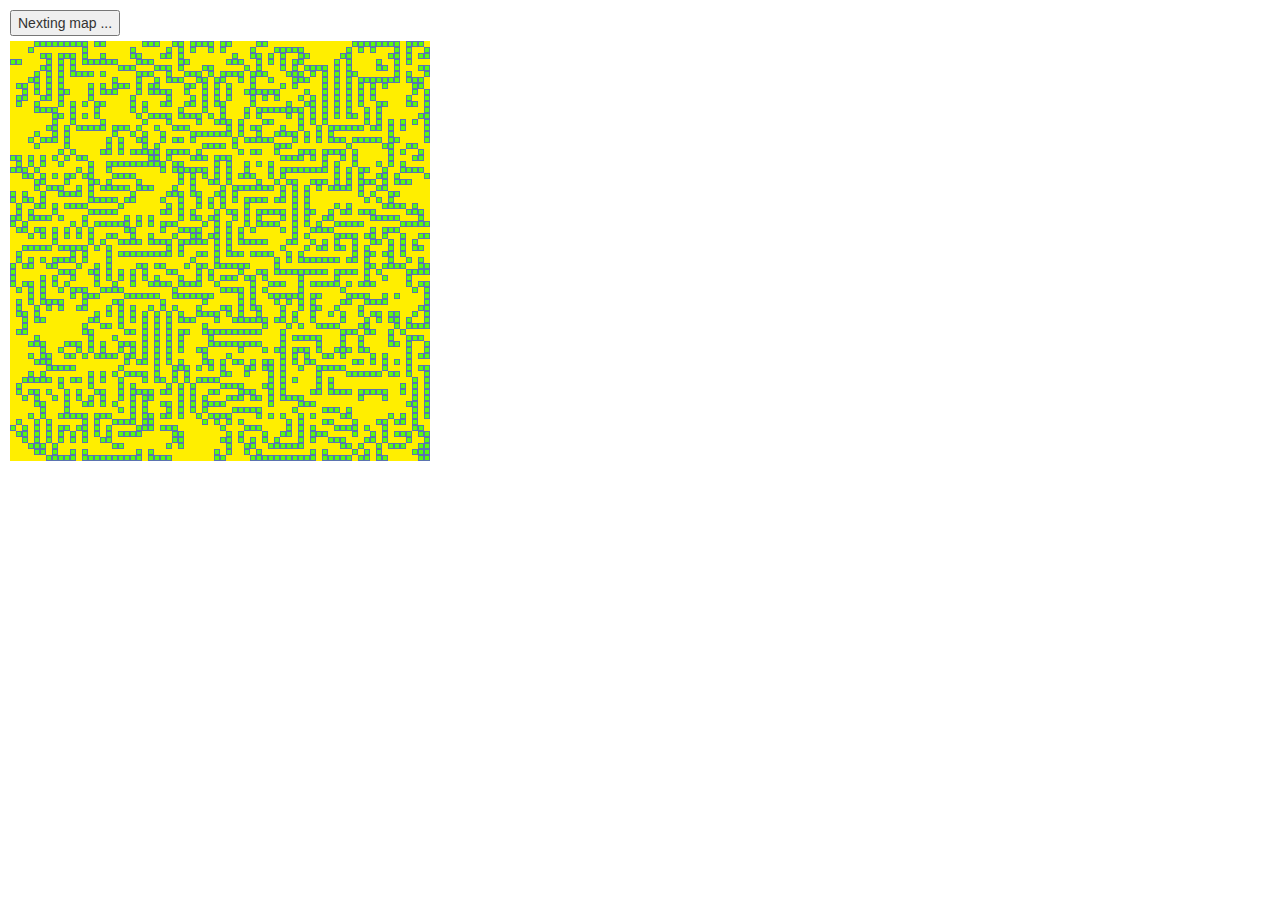
<file: index.html>
<!DOCTYPE html>
<html>
<head>
	<meta name="viewport" content="width=device-width, initial-scale=1">
    <link rel="stylesheet" href="http://maxcdn.bootstrapcdn.com/bootstrap/3.3.1/css/bootstrap.min.css">
    <link rel="stylesheet" href="life.css">
    <script type="text/javascript" src="vue.js"></script>
</head>
<body>
	<div id="map-universe">

		<div style="float: left; margin-top: 10px; margin-right: 10px;">
			<create-map v-if="isShowCreateMap" :prop="newMapUniverse"></create-map>

			<change-map @change="changeUniverseMapNumber" v-if="isShowChangeMap" :propchange="ChangenewMapUniverse"></change-map>

			<change-map2 @change2="changeUniverseMapNumber2" v-if="isShowChangeMap2" :propchange2="ChangenewMapUniverse"></change-map2>
		</div>

		<div style="float: left; margin-top: 35px; margin-right: 10px;">
			<child-map @change="changeUniverseMapNumber" v-if="isShowChildMap" :propchild="ChangenewMapUniverse" :x=50 :y=50></child-map>

			<child-map2 @change2="changeUniverseMapNumber2" v-if="isShowChildMap2" :propchild2="ChangenewMapUniverse" :x=50 :y=50></child-map2>
		</div>

		<div style="float: left; margin-top: 35px; margin-right: 10px;">
			<child-map @change="changeUniverseMapNumber" v-if="isShowChildMap" :propchild="ChangenewMapUniverse" :x=30 :y=30></child-map>

			<child-map2 @change2="changeUniverseMapNumber2" v-if="isShowChildMap2" :propchild2="ChangenewMapUniverse" :x=30 :y=30></child-map2>
		</div>

		<div style="float: left; margin-top: 35px; margin-right: 10px;">
			<child-map @change="changeUniverseMapNumber" v-if="isShowChildMap" :propchild="ChangenewMapUniverse" :x=10 :y=10></child-map>

			<child-map2 @change2="changeUniverseMapNumber2" v-if="isShowChildMap2" :propchild2="ChangenewMapUniverse" :x=10 :y=10></child-map2>
		</div>

		<div style="float: left; margin-top: 35px; margin-right: 10px;">
			<child-map @change="changeUniverseMapNumber" v-if="isShowChildMap" :propchild="ChangenewMapUniverse" :x=2 :y=30></child-map>

			<child-map2 @change2="changeUniverseMapNumber2" v-if="isShowChildMap2" :propchild2="ChangenewMapUniverse" :x=2 :y=30></child-map2>
		</div>

	</div>

	<script src="https://ajax.googleapis.com/ajax/libs/jquery/1.12.4/jquery.min.js"></script>
	<script type="text/javascript" src="main.js"></script>
</body>
</html>
</file>
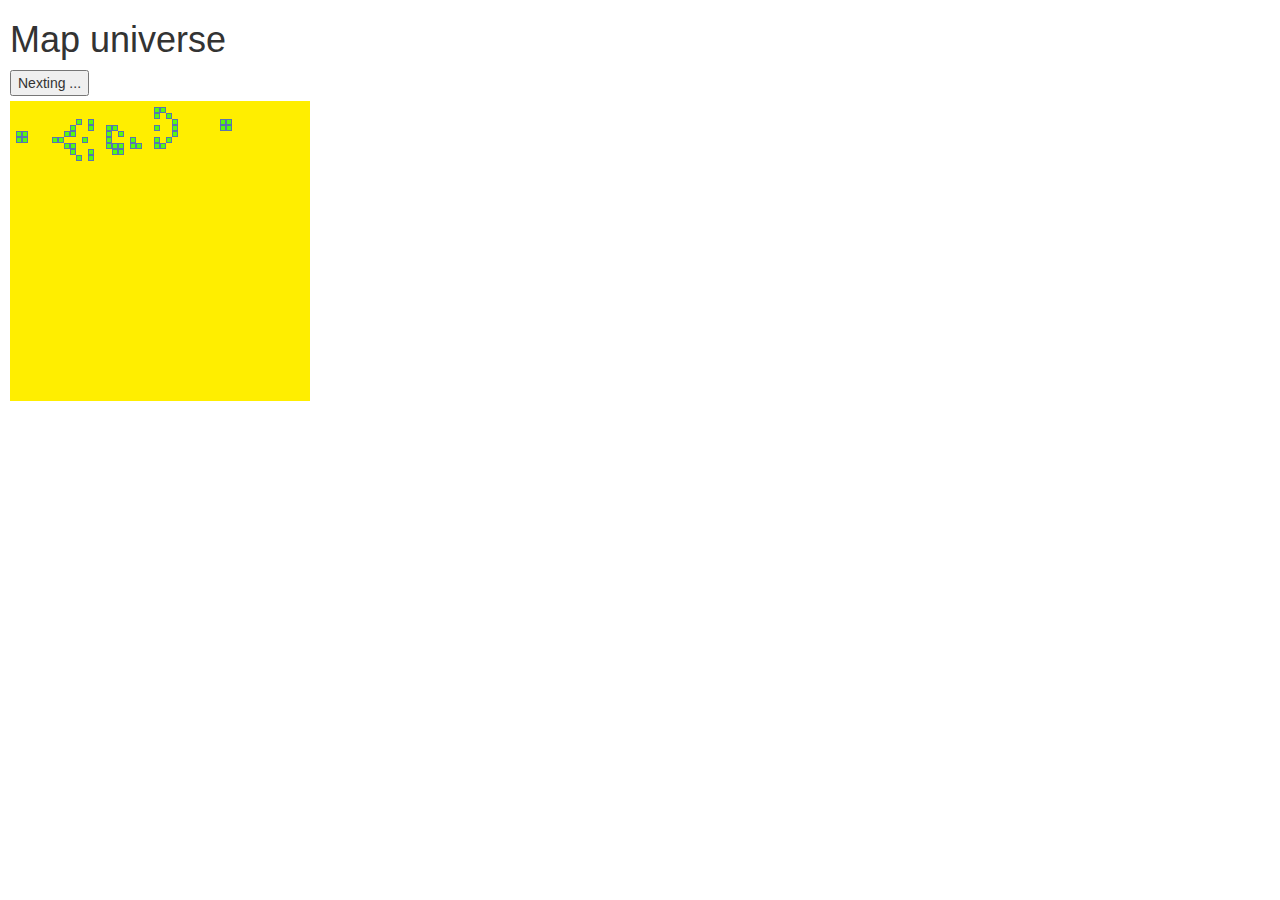
<file: component.html>
<!DOCTYPE html>
<html>
<head>
	<meta name="viewport" content="width=device-width, initial-scale=1">
    <link rel="stylesheet" href="http://maxcdn.bootstrapcdn.com/bootstrap/3.3.1/css/bootstrap.min.css">
    <link rel="stylesheet" href="life.css">
    <script type="text/javascript" src="vue.js"></script>
</head>
<body>
	<div id="map-universe">
		<div style="margin-bottom: 10px;">
			<div>
				<h1>Map universe</h1>
			</div>
		</div>
		
		<universe-map @change="changeUniverseMapNumber" :propuniverse="ChangenewMapUniverse"></universe-map>
	</div>

	<script src="https://ajax.googleapis.com/ajax/libs/jquery/1.12.4/jquery.min.js"></script>
	<script type="text/javascript" src="component.js"></script>
</body>
</html>
</file>
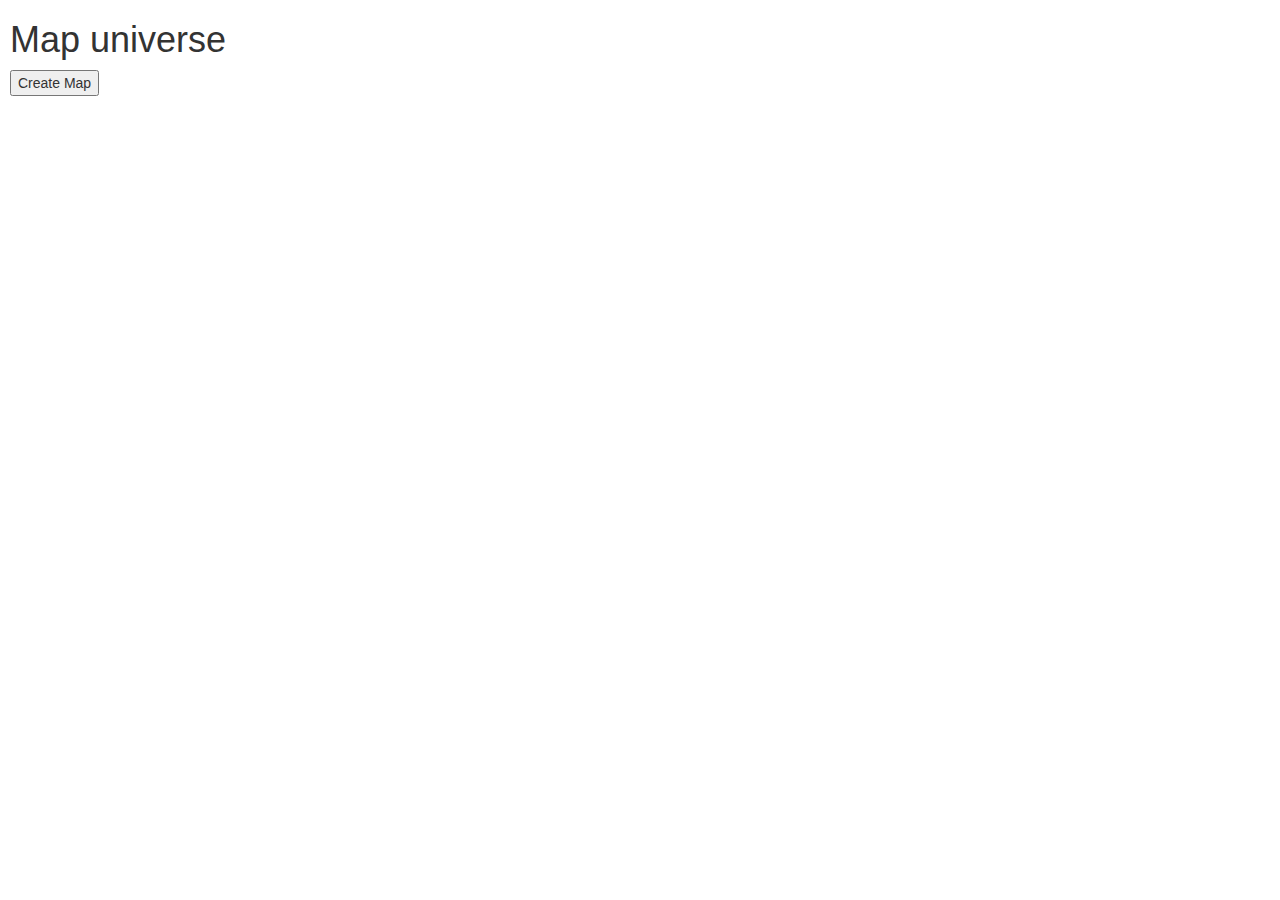
<file: life.html>
<!DOCTYPE html>
<html>
<head>
	<meta name="viewport" content="width=device-width, initial-scale=1">
    <link rel="stylesheet" href="http://maxcdn.bootstrapcdn.com/bootstrap/3.3.1/css/bootstrap.min.css">
    <link rel="stylesheet" href="life.css">
    <script type="text/javascript" src="vue.js"></script>
</head>
<body>
	<div id="map-universe">

		<div>
			<h1>Map universe</h1>
		</div>
		<button v-if="isShowBtnCreateMap" v-on:click="[isShowCreateMap= true, isShowChangeMap= false, isShowBtnChangeMap= true, isShowBtnCreateMap= false, isAutonext= true]">Create Map</button>

		<button v-if="isShowBtnChangeMap" v-on:click="[isShowCreateMap= false, isShowBtnChangeMap= false, isShowChangeMap= true,isShowChangeMap2= true]">Next Map</button>

		<button v-if="isAutonext" v-on:click="autoClick">Auto next</button>
        <button v-if="isAutonext" v-on:click="stopClick">Stop</button>

		<create-map  v-if="isShowCreateMap" :prop="newMapUniverse"></create-map>

		<change-map @change="changeUniverseMapNumber" v-if="isShowChangeMap" :propchange="ChangenewMapUniverse"></change-map>

		<change-map2 @change2="changeUniverseMapNumber2" v-if="isShowChangeMap2" :propchange2="ChangenewMapUniverse"></change-map2>

	</div>

	<script src="https://ajax.googleapis.com/ajax/libs/jquery/1.12.4/jquery.min.js"></script>
	<script type="text/javascript" src="life.js"></script>
</body>
</html>
</file>
<file: life.css>
#map-universe {
  float: left;
  margin-left: 10px;
}

.clear {
  clear: both;
}

.showMap {
  margin-bottom: 10px;
}

button{
/*  height: 20px;*/
  margin-bottom: 5px;
}

.status-1 {
  background-color: #59fb09;  /*#231475*/
  width: 6px;
  height: 6px;
  border: solid 1px #5c59d0d6;
  float: left;
}

.status-0 {
  background-color: #ffee00;
  width: 6px;
  height: 6px;
  float: left;
}
</file>
